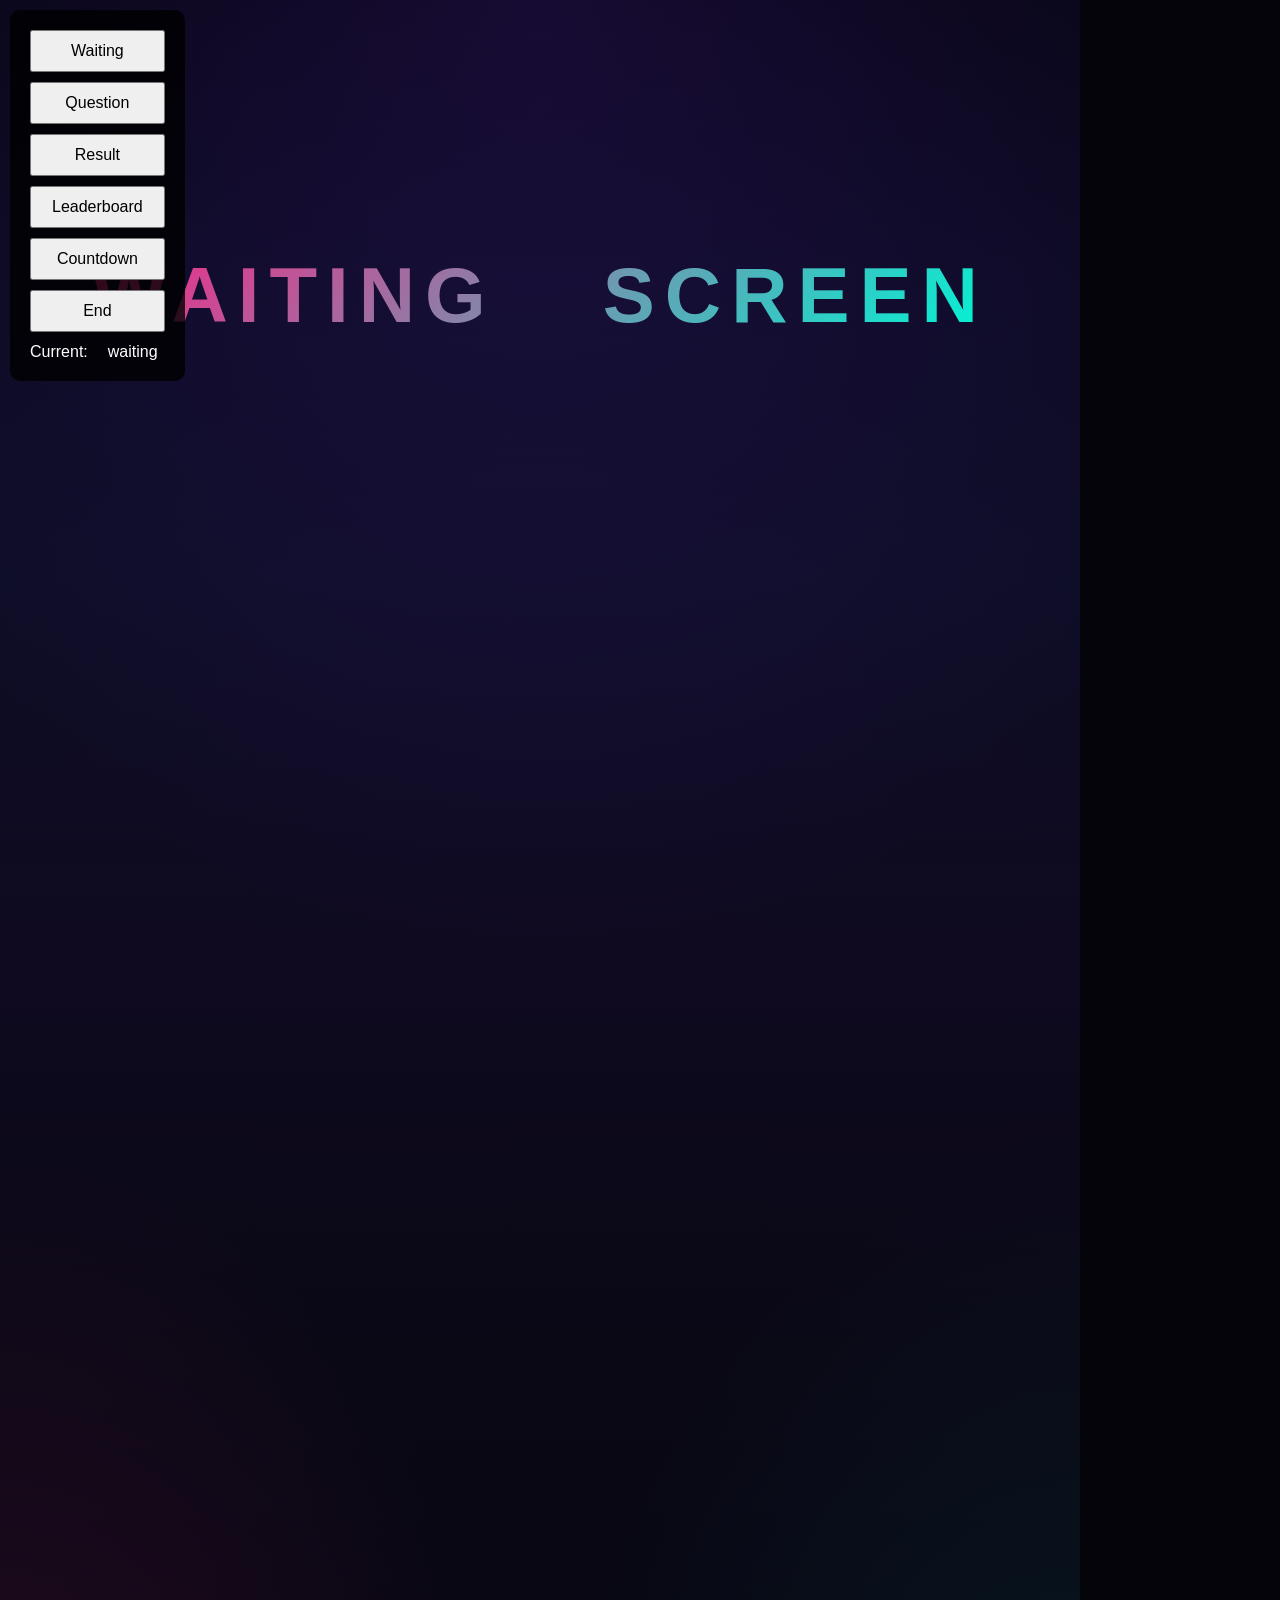
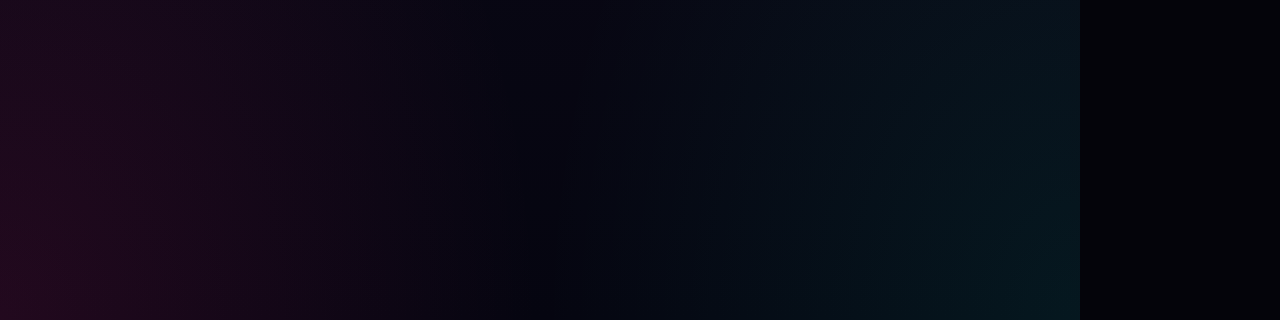
<file: frontend/test-screens.html>
<!DOCTYPE html>
<html>
<head>
    <meta charset="UTF-8">
    <title>Test Screens</title>
    <link rel="stylesheet" href="styles.css">
    <style>
        .test-controls {
            position: fixed;
            top: 10px;
            left: 10px;
            z-index: 1000;
            background: rgba(0,0,0,0.8);
            padding: 20px;
            border-radius: 10px;
            display: flex;
            flex-direction: column;
            gap: 10px;
        }
        .test-controls button {
            padding: 10px 20px;
            font-size: 16px;
            cursor: pointer;
        }
    </style>
</head>
<body>
    <div class="test-controls">
        <button onclick="showScreen('waiting')">Waiting</button>
        <button onclick="showScreen('question')">Question</button>
        <button onclick="showScreen('result')">Result</button>
        <button onclick="showScreen('leaderboard')">Leaderboard</button>
        <button onclick="showScreen('countdown')">Countdown</button>
        <button onclick="showScreen('end')">End</button>
        <div id="current-screen">Current: waiting</div>
    </div>

    <div id="app">
        <div class="scene-layer scene-base">
            <div class="scene-gradient-1"></div>
        </div>

        <div id="screen-waiting" class="screen active">
            <div class="waiting-content">
                <h1 class="waiting-title">WAITING SCREEN</h1>
            </div>
        </div>

        <div id="screen-question" class="screen">
            <div class="quiz-main-container">
                <h1 style="color: white; font-size: 60px;">QUESTION SCREEN</h1>
            </div>
            <div class="mini-leaderboard">
                <div class="mini-lb-header">
                    <span class="mini-lb-icon">&#127942;</span>
                    <span class="mini-lb-title">TOP 5</span>
                </div>
            </div>
        </div>

        <div id="screen-result" class="screen">
            <div class="quiz-main-container">
                <div class="result-header">
                    <div class="result-badge">
                        <span class="result-icon">&#10004;</span>
                        <h2 class="result-title">BONNE REPONSE</h2>
                    </div>
                </div>
                <div class="correct-answer-card">
                    <div class="correct-letter-wrap">
                        <div class="correct-letter">A</div>
                    </div>
                    <div class="correct-text">Test Answer</div>
                </div>
                <div class="result-stats">
                    <div class="stat-item correct-stat" data-choice="A">
                        <div class="stat-letter">A</div>
                        <div class="stat-bar">
                            <div class="stat-bar-fill" style="width: 60%"></div>
                        </div>
                        <div class="stat-percent">60%</div>
                    </div>
                    <div class="stat-item" data-choice="B">
                        <div class="stat-letter">B</div>
                        <div class="stat-bar">
                            <div class="stat-bar-fill" style="width: 20%"></div>
                        </div>
                        <div class="stat-percent">20%</div>
                    </div>
                </div>
                <div class="winners-section">
                    <div class="winners-header">
                        <span class="winners-icon">&#127775;</span>
                        <h3 class="winners-title">LES PLUS RAPIDES</h3>
                    </div>
                    <div class="winners-list">
                        <div class="winner-item">
                            <div class="winner-position">1</div>
                            <div class="winner-name">TestPlayer1</div>
                            <div class="winner-points">+150</div>
                        </div>
                    </div>
                </div>
            </div>
            <div class="mini-leaderboard">
                <div class="mini-lb-header">
                    <span class="mini-lb-icon">&#127942;</span>
                    <span class="mini-lb-title">TOP 5</span>
                </div>
            </div>
        </div>

        <div id="screen-leaderboard" class="screen">
            <h1 style="color: white; font-size: 60px;">LEADERBOARD SCREEN</h1>
        </div>

        <div id="screen-countdown" class="screen">
            <h1 style="color: white; font-size: 60px;">COUNTDOWN SCREEN</h1>
        </div>

        <div id="screen-end" class="screen">
            <h1 style="color: white; font-size: 60px;">END SCREEN</h1>
        </div>
    </div>

    <script>
        const screens = {
            waiting: document.getElementById('screen-waiting'),
            question: document.getElementById('screen-question'),
            result: document.getElementById('screen-result'),
            leaderboard: document.getElementById('screen-leaderboard'),
            countdown: document.getElementById('screen-countdown'),
            end: document.getElementById('screen-end')
        };

        function showScreen(name) {
            console.log('Showing screen:', name);

            Object.entries(screens).forEach(([key, screen]) => {
                if (screen) {
                    screen.classList.remove('active');
                    console.log('Removed active from:', key);
                }
            });

            if (screens[name]) {
                screens[name].classList.add('active');
                console.log('Added active to:', name);
                document.getElementById('current-screen').textContent = 'Current: ' + name;
            }
        }
    </script>
</body>
</html>
</file>
<file: frontend/styles.css>
* {
    margin: 0;
    padding: 0;
    box-sizing: border-box;
}

:root {
    --primary: #f72585;
    --primary-light: #ff4d9d;
    --secondary: #00f5d4;
    --accent: #7b2ff7;
    --accent-light: #9d4edd;
    --dark: #0d0d1a;
    --darker: #04040a;
    --card: rgba(15, 15, 35, 0.9);
    --card-border: rgba(255, 255, 255, 0.08);
    --glass: rgba(255, 255, 255, 0.03);
    --light: #ffffff;
    --light-dim: rgba(255, 255, 255, 0.7);
    --gray: #6b7280;
    --success: #00e676;
    --warning: #ffb703;
    --gold: #ffd700;
    --silver: #b8c5d0;
    --bronze: #cd7f32;
}

@keyframes float {
    0%, 100% { transform: translateY(0) rotate(0deg); }
    50% { transform: translateY(-20px) rotate(2deg); }
}

@keyframes pulse-glow {
    0%, 100% { opacity: 0.4; transform: scale(1); }
    50% { opacity: 0.8; transform: scale(1.05); }
}

@keyframes shine {
    0% { transform: translateX(-100%) rotate(25deg); }
    100% { transform: translateX(200%) rotate(25deg); }
}

@keyframes gradient-shift {
    0% { background-position: 0% 50%; }
    50% { background-position: 100% 50%; }
    100% { background-position: 0% 50%; }
}

@keyframes fade-in-up {
    from { opacity: 0; transform: translateY(20px); }
    to { opacity: 1; transform: translateY(0); }
}

@keyframes scale-in {
    from { opacity: 0; transform: scale(0.9); }
    to { opacity: 1; transform: scale(1); }
}

@keyframes slide-in-right {
    from { opacity: 0; transform: translateX(50px); }
    to { opacity: 1; transform: translateX(0); }
}

@keyframes rotate-slow {
    from { transform: rotate(0deg); }
    to { transform: rotate(360deg); }
}

@keyframes bar-fill {
    from { width: 0; }
}

@keyframes bounce-soft {
    0%, 100% { transform: translateY(0); }
    50% { transform: translateY(-8px); }
}

@keyframes glow-pulse {
    0%, 100% { box-shadow: 0 0 30px rgba(247, 37, 133, 0.3), 0 0 60px rgba(123, 47, 247, 0.2); }
    50% { box-shadow: 0 0 50px rgba(247, 37, 133, 0.5), 0 0 100px rgba(123, 47, 247, 0.4); }
}

@keyframes connecting {
    0% { width: 0%; left: 0; }
    50% { width: 100%; left: 0; }
    100% { width: 0%; left: 100%; }
}

@keyframes ring-rotate {
    from { transform: translate(-50%, -50%) rotate(0deg); }
    to { transform: translate(-50%, -50%) rotate(360deg); }
}

@keyframes orb-drift-1 {
    0%, 100% { transform: translate(0, 0) scale(1); opacity: 0.6; }
    25% { transform: translate(80px, -50px) scale(1.15); opacity: 0.8; }
    50% { transform: translate(30px, 80px) scale(0.9); opacity: 0.5; }
    75% { transform: translate(-60px, 30px) scale(1.1); opacity: 0.7; }
}

@keyframes orb-drift-2 {
    0%, 100% { transform: translate(0, 0) scale(1); opacity: 0.5; }
    25% { transform: translate(-70px, 60px) scale(1.1); opacity: 0.7; }
    50% { transform: translate(50px, -40px) scale(1.2); opacity: 0.6; }
    75% { transform: translate(20px, -80px) scale(0.95); opacity: 0.8; }
}

@keyframes orb-drift-3 {
    0%, 100% { transform: translate(0, 0) scale(1); opacity: 0.4; }
    33% { transform: translate(-40px, -60px) scale(1.15); opacity: 0.6; }
    66% { transform: translate(60px, 40px) scale(0.85); opacity: 0.5; }
}

@keyframes beam-sweep {
    0% { transform: translateX(-100%) skewX(-15deg); opacity: 0; }
    10% { opacity: 0.15; }
    90% { opacity: 0.15; }
    100% { transform: translateX(200%) skewX(-15deg); opacity: 0; }
}

@keyframes beam-vertical {
    0% { transform: translateY(-100%); opacity: 0; }
    10% { opacity: 0.1; }
    90% { opacity: 0.1; }
    100% { transform: translateY(200%); opacity: 0; }
}

@keyframes spotlight-pulse {
    0%, 100% { opacity: 0.15; transform: scale(1); }
    50% { opacity: 0.25; transform: scale(1.1); }
}

@keyframes particle-float {
    0%, 100% {
        transform: translateY(0) translateX(0) scale(1);
        opacity: 0;
    }
    10% { opacity: 1; }
    50% {
        transform: translateY(-400px) translateX(30px) scale(0.8);
        opacity: 0.8;
    }
    90% { opacity: 0.3; }
    100% {
        transform: translateY(-800px) translateX(-20px) scale(0.5);
        opacity: 0;
    }
}

@keyframes ambient-breathe {
    0%, 100% { opacity: 0.3; transform: scale(1); }
    50% { opacity: 0.5; transform: scale(1.05); }
}

@keyframes pulse-ring-expand {
    0% { transform: translate(-50%, -50%) scale(0.8); opacity: 0.3; }
    50% { opacity: 0.1; }
    100% { transform: translate(-50%, -50%) scale(2); opacity: 0; }
}

@keyframes scan-sweep {
    0% { top: -10%; opacity: 0; }
    5% { opacity: 0.5; }
    95% { opacity: 0.5; }
    100% { top: 110%; opacity: 0; }
}

@keyframes frame-glow {
    0%, 100% { opacity: 0.4; }
    50% { opacity: 0.8; }
}

@keyframes live-pulse {
    0%, 100% { transform: scale(1); opacity: 1; }
    50% { transform: scale(1.3); opacity: 0.7; }
}

@keyframes grid-scroll {
    from { background-position: 0 0; }
    to { background-position: 0 60px; }
}

body {
    font-family: Inter, 'Segoe UI', 'Apple Color Emoji', 'Segoe UI Emoji', 'Noto Color Emoji', sans-serif;
    background: var(--darker);
    color: var(--light);
    width: 1080px;
    height: 1920px;
    overflow: hidden;
    position: relative;
}

.mini-name,
.podium-name,
.lb-name,
.winner-pill-name,
.fastest-player-name,
.champion-name,
.ru-name {
    font-family: Inter, 'Segoe UI', 'Apple Color Emoji', 'Segoe UI Emoji', 'Noto Color Emoji', sans-serif;
}

#app {
    width: 100%;
    height: 100%;
    position: relative;
}

.scene-layer {
    position: absolute;
    top: 0;
    left: 0;
    width: 100%;
    height: 100%;
    pointer-events: none;
}

.scene-base {
    z-index: 0;
}

.scene-gradient-1 {
    position: absolute;
    top: 0;
    left: 0;
    width: 100%;
    height: 100%;
    background:
        radial-gradient(ellipse 150% 100% at 50% 0%, rgba(123, 47, 247, 0.15) 0%, transparent 50%),
        radial-gradient(ellipse 100% 80% at 0% 100%, rgba(247, 37, 133, 0.12) 0%, transparent 50%),
        radial-gradient(ellipse 100% 80% at 100% 100%, rgba(0, 245, 212, 0.08) 0%, transparent 50%),
        linear-gradient(180deg,
            #050510 0%,
            #0a0a1f 15%,
            #0d0d25 30%,
            #0f0a20 50%,
            #0a0815 70%,
            #050510 100%
        );
}

.scene-gradient-2 {
    position: absolute;
    top: 0;
    left: 0;
    width: 100%;
    height: 100%;
    background:
        radial-gradient(circle 600px at 20% 30%, rgba(247, 37, 133, 0.08) 0%, transparent 100%),
        radial-gradient(circle 500px at 80% 70%, rgba(123, 47, 247, 0.06) 0%, transparent 100%),
        radial-gradient(circle 400px at 50% 90%, rgba(0, 245, 212, 0.05) 0%, transparent 100%);
}

.scene-gradient-3 {
    position: absolute;
    top: 0;
    left: 0;
    width: 100%;
    height: 100%;
    background:
        conic-gradient(from 180deg at 50% 50%,
            transparent 0deg,
            rgba(247, 37, 133, 0.03) 60deg,
            transparent 120deg,
            rgba(123, 47, 247, 0.03) 180deg,
            transparent 240deg,
            rgba(0, 245, 212, 0.02) 300deg,
            transparent 360deg
        );
    animation: rotate-slow 120s linear infinite;
}

.scene-depth {
    z-index: 1;
}

.depth-orb {
    position: absolute;
    border-radius: 50%;
    filter: blur(80px);
}

.depth-orb-1 {
    width: 600px;
    height: 600px;
    top: -100px;
    left: -150px;
    background: radial-gradient(circle, rgba(247, 37, 133, 0.4) 0%, rgba(247, 37, 133, 0.1) 40%, transparent 70%);
    animation: orb-drift-1 25s ease-in-out infinite;
}

.depth-orb-2 {
    width: 500px;
    height: 500px;
    top: 200px;
    right: -100px;
    background: radial-gradient(circle, rgba(123, 47, 247, 0.35) 0%, rgba(123, 47, 247, 0.1) 40%, transparent 70%);
    animation: orb-drift-2 30s ease-in-out infinite;
}

.depth-orb-3 {
    width: 450px;
    height: 450px;
    top: 700px;
    left: 50%;
    margin-left: -225px;
    background: radial-gradient(circle, rgba(0, 245, 212, 0.25) 0%, rgba(0, 245, 212, 0.08) 40%, transparent 70%);
    animation: orb-drift-3 20s ease-in-out infinite;
}

.depth-orb-4 {
    width: 400px;
    height: 400px;
    bottom: 400px;
    left: -80px;
    background: radial-gradient(circle, rgba(247, 37, 133, 0.25) 0%, rgba(247, 37, 133, 0.08) 40%, transparent 70%);
    animation: orb-drift-2 28s ease-in-out infinite reverse;
}

.depth-orb-5 {
    width: 350px;
    height: 350px;
    bottom: 200px;
    right: 50px;
    background: radial-gradient(circle, rgba(123, 47, 247, 0.3) 0%, rgba(123, 47, 247, 0.1) 40%, transparent 70%);
    animation: orb-drift-1 22s ease-in-out infinite;
}

.depth-orb-6 {
    width: 300px;
    height: 300px;
    bottom: 50px;
    left: 50%;
    margin-left: -150px;
    background: radial-gradient(circle, rgba(0, 245, 212, 0.2) 0%, rgba(0, 245, 212, 0.05) 40%, transparent 70%);
    animation: orb-drift-3 18s ease-in-out infinite reverse;
}

.scene-grid {
    z-index: 2;
}

.perspective-grid {
    position: absolute;
    top: 0;
    left: 0;
    width: 100%;
    height: 100%;
    background-image:
        linear-gradient(rgba(255,255,255,0.015) 1px, transparent 1px),
        linear-gradient(90deg, rgba(255,255,255,0.015) 1px, transparent 1px);
    background-size: 80px 80px;
    mask-image:
        linear-gradient(to bottom, rgba(0,0,0,0.4) 0%, rgba(0,0,0,0.2) 40%, rgba(0,0,0,0.1) 70%, rgba(0,0,0,0.05) 100%);
    animation: grid-scroll 8s linear infinite;
}

.scene-lights {
    z-index: 3;
}

.light-beam {
    position: absolute;
    pointer-events: none;
}

.light-beam-1 {
    top: 0;
    left: 0;
    width: 300px;
    height: 100%;
    background: linear-gradient(90deg,
        transparent 0%,
        rgba(247, 37, 133, 0.06) 30%,
        rgba(247, 37, 133, 0.1) 50%,
        rgba(247, 37, 133, 0.06) 70%,
        transparent 100%
    );
    animation: beam-sweep 15s ease-in-out infinite;
}

.light-beam-2 {
    top: 0;
    left: 0;
    width: 200px;
    height: 100%;
    background: linear-gradient(90deg,
        transparent 0%,
        rgba(0, 245, 212, 0.04) 30%,
        rgba(0, 245, 212, 0.08) 50%,
        rgba(0, 245, 212, 0.04) 70%,
        transparent 100%
    );
    animation: beam-sweep 20s ease-in-out infinite 5s;
}

.light-beam-3 {
    top: 0;
    left: 50%;
    width: 4px;
    height: 100%;
    background: linear-gradient(180deg,
        transparent 0%,
        rgba(123, 47, 247, 0.3) 50%,
        transparent 100%
    );
    animation: beam-vertical 10s ease-in-out infinite;
    filter: blur(2px);
}

.spotlight {
    position: absolute;
    border-radius: 50%;
    filter: blur(100px);
}

.spotlight-top {
    top: -200px;
    left: 50%;
    margin-left: -400px;
    width: 800px;
    height: 500px;
    background: radial-gradient(ellipse, rgba(123, 47, 247, 0.2) 0%, transparent 70%);
    animation: spotlight-pulse 8s ease-in-out infinite;
}

.spotlight-left {
    top: 50%;
    left: -200px;
    width: 500px;
    height: 600px;
    background: radial-gradient(ellipse, rgba(247, 37, 133, 0.15) 0%, transparent 70%);
    animation: spotlight-pulse 10s ease-in-out infinite 2s;
}

.spotlight-right {
    top: 60%;
    right: -200px;
    width: 500px;
    height: 600px;
    background: radial-gradient(ellipse, rgba(0, 245, 212, 0.12) 0%, transparent 70%);
    animation: spotlight-pulse 12s ease-in-out infinite 4s;
}

.scene-particles {
    z-index: 4;
}

.floating-particle {
    position: absolute;
    width: 6px;
    height: 6px;
    background: rgba(0, 245, 212, 0.8);
    border-radius: 50%;
    box-shadow: 0 0 15px rgba(0, 245, 212, 0.6), 0 0 30px rgba(0, 245, 212, 0.3);
}

.fp-1 { left: 5%; bottom: 10%; animation: particle-float 12s ease-in-out infinite; }
.fp-2 { left: 15%; bottom: 5%; animation: particle-float 14s ease-in-out infinite 1s; }
.fp-3 { left: 25%; bottom: 15%; animation: particle-float 11s ease-in-out infinite 2s; }
.fp-4 { left: 35%; bottom: 8%; animation: particle-float 13s ease-in-out infinite 0.5s; }
.fp-5 { left: 50%; bottom: 12%; animation: particle-float 15s ease-in-out infinite 3s; background: rgba(247, 37, 133, 0.8); box-shadow: 0 0 15px rgba(247, 37, 133, 0.6), 0 0 30px rgba(247, 37, 133, 0.3); }
.fp-6 { left: 60%; bottom: 6%; animation: particle-float 10s ease-in-out infinite 1.5s; }
.fp-7 { left: 70%; bottom: 18%; animation: particle-float 16s ease-in-out infinite 2.5s; background: rgba(123, 47, 247, 0.8); box-shadow: 0 0 15px rgba(123, 47, 247, 0.6), 0 0 30px rgba(123, 47, 247, 0.3); }
.fp-8 { left: 80%; bottom: 10%; animation: particle-float 12s ease-in-out infinite 4s; }
.fp-9 { left: 90%; bottom: 14%; animation: particle-float 14s ease-in-out infinite 0.8s; }
.fp-10 { left: 45%; bottom: 3%; animation: particle-float 11s ease-in-out infinite 3.5s; background: rgba(247, 37, 133, 0.8); box-shadow: 0 0 15px rgba(247, 37, 133, 0.6), 0 0 30px rgba(247, 37, 133, 0.3); }
.fp-11 { left: 8%; bottom: 20%; animation: particle-float 13s ease-in-out infinite 1.2s; background: rgba(123, 47, 247, 0.8); box-shadow: 0 0 15px rgba(123, 47, 247, 0.6), 0 0 30px rgba(123, 47, 247, 0.3); }
.fp-12 { left: 92%; bottom: 7%; animation: particle-float 15s ease-in-out infinite 2.8s; }

.scene-ambiance {
    z-index: 5;
}

.ambient-glow {
    position: absolute;
    left: 0;
    width: 100%;
    pointer-events: none;
}

.ambient-glow-top {
    top: 0;
    height: 400px;
    background: linear-gradient(180deg,
        rgba(123, 47, 247, 0.08) 0%,
        rgba(247, 37, 133, 0.04) 30%,
        transparent 100%
    );
    animation: ambient-breathe 6s ease-in-out infinite;
}

.ambient-glow-bottom {
    bottom: 0;
    height: 500px;
    background: linear-gradient(0deg,
        rgba(0, 245, 212, 0.06) 0%,
        rgba(123, 47, 247, 0.03) 40%,
        transparent 100%
    );
    animation: ambient-breathe 8s ease-in-out infinite 2s;
}

.pulse-ring {
    position: absolute;
    top: 50%;
    left: 50%;
    border: 2px solid rgba(0, 245, 212, 0.2);
    border-radius: 50%;
    pointer-events: none;
}

.pulse-ring-1 {
    width: 600px;
    height: 600px;
    animation: pulse-ring-expand 8s ease-out infinite;
}

.pulse-ring-2 {
    width: 400px;
    height: 400px;
    border-color: rgba(247, 37, 133, 0.15);
    animation: pulse-ring-expand 8s ease-out infinite 4s;
}

.scan-line {
    position: absolute;
    left: 0;
    width: 100%;
    height: 3px;
    background: linear-gradient(90deg,
        transparent 0%,
        rgba(0, 245, 212, 0.3) 20%,
        rgba(0, 245, 212, 0.6) 50%,
        rgba(0, 245, 212, 0.3) 80%,
        transparent 100%
    );
    box-shadow: 0 0 20px rgba(0, 245, 212, 0.4), 0 0 40px rgba(0, 245, 212, 0.2);
    animation: scan-sweep 12s linear infinite;
}

.scene-frame {
    z-index: 6;
}

.frame-corner {
    position: absolute;
    width: 80px;
    height: 80px;
    pointer-events: none;
}

.frame-tl {
    top: 30px;
    left: 30px;
    border-top: 3px solid rgba(0, 245, 212, 0.4);
    border-left: 3px solid rgba(0, 245, 212, 0.4);
    animation: frame-glow 4s ease-in-out infinite;
}

.frame-tr {
    top: 30px;
    right: 30px;
    border-top: 3px solid rgba(247, 37, 133, 0.4);
    border-right: 3px solid rgba(247, 37, 133, 0.4);
    animation: frame-glow 4s ease-in-out infinite 1s;
}

.frame-bl {
    bottom: 30px;
    left: 30px;
    border-bottom: 3px solid rgba(123, 47, 247, 0.4);
    border-left: 3px solid rgba(123, 47, 247, 0.4);
    animation: frame-glow 4s ease-in-out infinite 2s;
}

.frame-br {
    bottom: 30px;
    right: 30px;
    border-bottom: 3px solid rgba(0, 245, 212, 0.4);
    border-right: 3px solid rgba(0, 245, 212, 0.4);
    animation: frame-glow 4s ease-in-out infinite 3s;
}

.frame-line {
    position: absolute;
    left: 50%;
    transform: translateX(-50%);
    height: 2px;
    pointer-events: none;
}

.frame-line-top {
    top: 30px;
    width: 200px;
    background: linear-gradient(90deg, transparent, rgba(123, 47, 247, 0.5), transparent);
}

.frame-line-bottom {
    bottom: 30px;
    width: 300px;
    background: linear-gradient(90deg, transparent, rgba(0, 245, 212, 0.4), transparent);
}

.frame-accent {
    position: absolute;
    width: 4px;
    height: 150px;
    pointer-events: none;
}

.frame-accent-left {
    left: 30px;
    top: 50%;
    transform: translateY(-50%);
    background: linear-gradient(180deg, transparent, rgba(247, 37, 133, 0.3), transparent);
}

.frame-accent-right {
    right: 30px;
    top: 50%;
    transform: translateY(-50%);
    background: linear-gradient(180deg, transparent, rgba(0, 245, 212, 0.3), transparent);
}

.live-indicator {
    position: absolute;
    top: 45px;
    right: 50px;
    display: flex;
    align-items: center;
    gap: 10px;
    padding: 10px 20px;
    background: rgba(247, 37, 133, 0.15);
    border: 1px solid rgba(247, 37, 133, 0.4);
    border-radius: 30px;
    pointer-events: auto;
}

.live-dot {
    width: 12px;
    height: 12px;
    background: #f72585;
    border-radius: 50%;
    animation: live-pulse 1.5s ease-in-out infinite;
    box-shadow: 0 0 10px rgba(247, 37, 133, 0.8);
}

.live-text {
    font-size: 16px;
    font-weight: 800;
    color: var(--primary);
    letter-spacing: 3px;
}

.scene-vignette {
    z-index: 7;
    background: radial-gradient(ellipse 80% 70% at 50% 50%, transparent 0%, transparent 50%, rgba(4, 4, 10, 0.7) 100%);
}

.screen {
    position: absolute;
    top: 0;
    left: 0;
    width: 100%;
    height: 100%;
    display: flex;
    flex-direction: column;
    opacity: 0;
    visibility: hidden;
    transition: opacity 0.3s ease, visibility 0.3s ease;
    padding: 100px 55px 0;
    z-index: 10;
}

.screen.active {
    opacity: 1;
    visibility: visible;
}

#screen-waiting {
    justify-content: flex-start;
    align-items: center;
    padding-top: 250px;
}

.waiting-content {
    display: flex;
    flex-direction: column;
    align-items: center;
    gap: 55px;
    animation: fade-in-up 1s ease;
}

.logo-container {
    position: relative;
    width: 240px;
    height: 240px;
}

.logo-ring {
    position: absolute;
    top: 50%;
    left: 50%;
    border-radius: 50%;
    border: 4px solid transparent;
}

.logo-ring-outer {
    width: 240px;
    height: 240px;
    border-color: var(--primary);
    border-top-color: transparent;
    border-right-color: transparent;
    animation: ring-rotate 3s linear infinite;
}

.logo-ring-inner {
    width: 195px;
    height: 195px;
    border-color: var(--secondary);
    border-bottom-color: transparent;
    border-left-color: transparent;
    animation: ring-rotate 2s linear infinite reverse;
}

.logo-pulse {
    position: absolute;
    top: 50%;
    left: 50%;
    transform: translate(-50%, -50%);
    width: 150px;
    height: 150px;
    background: linear-gradient(135deg, var(--primary), var(--accent));
    border-radius: 50%;
    display: flex;
    align-items: center;
    justify-content: center;
    animation: glow-pulse 2s ease-in-out infinite;
}

.logo-icon {
    font-size: 75px;
    font-weight: 900;
    color: var(--light);
}

.waiting-title {
    font-size: 78px;
    font-weight: 900;
    letter-spacing: 10px;
    background: linear-gradient(135deg, var(--primary), var(--secondary), var(--accent));
    background-size: 200% 200%;
    -webkit-background-clip: text;
    -webkit-text-fill-color: transparent;
    background-clip: text;
    animation: gradient-shift 4s ease infinite;
}

.waiting-subtitle {
    font-size: 34px;
    color: var(--light-dim);
    font-weight: 500;
    letter-spacing: 4px;
}

.connecting-indicator {
    width: 280px;
    height: 6px;
    background: rgba(255,255,255,0.1);
    border-radius: 3px;
    overflow: hidden;
    position: relative;
}

.connecting-bar {
    position: absolute;
    height: 100%;
    background: linear-gradient(90deg, var(--primary), var(--secondary));
    border-radius: 3px;
    animation: connecting 2s ease-in-out infinite;
}

#screen-question {
    padding-top: 120px;
    position: relative;
}

.quiz-main-container {
    display: flex;
    flex-direction: column;
    gap: 26px;
    width: 100%;
    position: relative;
    z-index: 2;
}

.quiz-header {
    display: flex;
    justify-content: space-between;
    align-items: center;
    margin-bottom: 18px;
}

.question-badge {
    display: flex;
    align-items: center;
    gap: 15px;
    background: linear-gradient(135deg, var(--card), rgba(247, 37, 133, 0.18));
    padding: 18px 36px;
    border-radius: 50px;
    border: 1px solid rgba(247, 37, 133, 0.35);
    box-shadow: 0 12px 45px rgba(247, 37, 133, 0.28);
}

.badge-label {
    font-size: 22px;
    font-weight: 600;
    color: var(--primary-light);
    letter-spacing: 4px;
}

.question-number {
    font-size: 44px;
    font-weight: 900;
    color: var(--light);
}

.question-separator {
    font-size: 32px;
    color: rgba(255,255,255,0.3);
}

.question-total {
    font-size: 32px;
    font-weight: 600;
    color: var(--light-dim);
}

.timer-wrapper {
    position: relative;
}

.timer-glow {
    position: absolute;
    top: 50%;
    left: 50%;
    transform: translate(-50%, -50%);
    width: 180px;
    height: 180px;
    background: radial-gradient(circle, rgba(0, 245, 212, 0.4) 0%, transparent 70%);
    border-radius: 50%;
    filter: blur(30px);
    animation: pulse-glow 2s ease-in-out infinite;
}

.timer-ring {
    width: 130px;
    height: 130px;
    position: relative;
}

.timer-ring svg {
    width: 100%;
    height: 100%;
    transform: rotate(-90deg);
}

.timer-bg {
    fill: none;
    stroke: rgba(255,255,255,0.08);
    stroke-width: 8;
}

.timer-progress {
    fill: none;
    stroke: url(#timerGradient);
    stroke-width: 8;
    stroke-linecap: round;
    stroke-dasharray: 534.07;
    stroke-dashoffset: 0;
    transition: stroke-dashoffset 1s linear;
    filter: drop-shadow(0 0 12px rgba(0, 245, 212, 0.7));
}

.timer-progress.warning {
    stroke: var(--warning);
    filter: drop-shadow(0 0 18px rgba(255, 183, 3, 0.8));
}

.timer-progress.danger {
    stroke: var(--primary);
    filter: drop-shadow(0 0 22px rgba(247, 37, 133, 0.9));
    animation: pulse-glow 0.5s ease-in-out infinite;
}

.timer-inner {
    position: absolute;
    top: 50%;
    left: 50%;
    transform: translate(-50%, -50%);
    display: flex;
    flex-direction: column;
    align-items: center;
}

.timer-value {
    font-size: 52px;
    font-weight: 900;
    color: var(--light);
    line-height: 1;
}

.timer-label {
    font-size: 14px;
    font-weight: 600;
    color: var(--secondary);
    letter-spacing: 3px;
}

.question-card {
    position: relative;
    background: var(--card);
    border-radius: 35px;
    padding: 45px 50px;
    min-height: 175px;
    display: flex;
    align-items: center;
    justify-content: center;
    border: 1px solid var(--card-border);
    overflow: hidden;
    box-shadow:
        0 30px 90px rgba(0, 0, 0, 0.55),
        0 0 0 1px rgba(255, 255, 255, 0.05) inset,
        0 0 120px rgba(123, 47, 247, 0.08);
    animation: fade-in-up 0.3s ease;
}

.card-shine {
    position: absolute;
    top: 0;
    left: -100%;
    width: 60%;
    height: 100%;
    background: linear-gradient(
        90deg,
        transparent,
        rgba(255, 255, 255, 0.12),
        transparent
    );
    animation: shine 4s ease-in-out infinite;
}

.card-border {
    position: absolute;
    top: 0;
    left: 0;
    right: 0;
    height: 4px;
    background: linear-gradient(90deg, var(--primary), var(--secondary), var(--accent));
    opacity: 0.75;
}

.question-text {
    font-size: 42px;
    font-weight: 700;
    line-height: 1.4;
    color: var(--light);
    text-align: center;
    position: relative;
    z-index: 1;
}

.choices-container {
    display: flex;
    flex-direction: column;
    gap: 18px;
}

.choice {
    position: relative;
    border-radius: 24px;
    overflow: hidden;
    animation: fade-in-up 0.3s ease backwards;
    cursor: default;
}

.choice:nth-child(1) { animation-delay: 0.05s; }
.choice:nth-child(2) { animation-delay: 0.1s; }
.choice:nth-child(3) { animation-delay: 0.15s; }
.choice:nth-child(4) { animation-delay: 0.2s; }

.choice-glow {
    position: absolute;
    top: 0;
    left: 0;
    width: 100%;
    height: 100%;
    opacity: 0;
    transition: opacity 0.3s ease;
}

.choice.correct .choice-glow {
    opacity: 1;
    background: linear-gradient(135deg, rgba(0, 230, 118, 0.18), transparent);
    box-shadow: inset 0 0 45px rgba(0, 230, 118, 0.28);
}

.choice-content {
    position: relative;
    display: grid;
    grid-template-columns: 70px 1fr 220px;
    align-items: center;
    gap: 24px;
    padding: 26px 32px;
    background: var(--card);
    border: 1px solid var(--card-border);
    border-radius: 24px;
    transition: all 0.3s ease;
    box-shadow: 0 12px 45px rgba(0, 0, 0, 0.28);
}

.choice.correct .choice-content {
    border-color: var(--success);
    box-shadow: 0 0 55px rgba(0, 230, 118, 0.35);
}

.choice.incorrect .choice-content {
    opacity: 0.5;
    border-color: rgba(247, 37, 133, 0.3);
}

.choice-letter {
    width: 65px;
    height: 65px;
    background: linear-gradient(135deg, var(--primary), var(--accent));
    border-radius: 20px;
    display: flex;
    align-items: center;
    justify-content: center;
    font-size: 30px;
    font-weight: 800;
    color: var(--light);
    box-shadow: 0 8px 25px rgba(247, 37, 133, 0.4);
}

.choice.correct .choice-letter {
    background: linear-gradient(135deg, var(--success), #00c853);
}

.choice-text {
    font-size: 30px;
    font-weight: 600;
    color: var(--light);
    overflow: hidden;
    text-overflow: ellipsis;
    white-space: nowrap;
}

.choice-stats {
    display: flex;
    align-items: center;
    gap: 18px;
}

.choice-bar {
    flex: 1;
    height: 14px;
    background: rgba(255,255,255,0.08);
    border-radius: 7px;
    overflow: hidden;
}

.choice-bar-fill {
    height: 100%;
    width: 0%;
    background: linear-gradient(90deg, var(--secondary), var(--primary));
    border-radius: 7px;
    transition: width 0.6s ease;
    animation: bar-fill 0.6s ease;
}

.choice-percent {
    font-size: 26px;
    font-weight: 800;
    color: var(--secondary);
    min-width: 65px;
    text-align: right;
}

.answer-counter {
    display: flex;
    justify-content: center;
    align-items: center;
    gap: 16px;
    padding: 20px 40px;
    background: var(--card);
    border-radius: 50px;
    border: 1px solid var(--card-border);
    width: fit-content;
    margin: 22px auto 0;
    box-shadow: 0 12px 45px rgba(0, 0, 0, 0.28);
}

.counter-icon {
    width: 28px;
    height: 28px;
    color: var(--secondary);
}

.count-value {
    font-size: 40px;
    font-weight: 900;
    color: var(--secondary);
}

.count-label {
    font-size: 24px;
    color: var(--light-dim);
    font-weight: 500;
}

.mini-leaderboard {
    position: fixed;
    bottom: 680px;
    right: 55px;
    width: 320px;
    background: var(--card);
    border-radius: 26px;
    border: 1px solid var(--card-border);
    overflow: hidden;
    box-shadow: 0 25px 70px rgba(0, 0, 0, 0.45);
    animation: slide-in-right 0.4s ease 0.15s backwards;
    z-index: 15;
    opacity: 0;
    visibility: hidden;
    transition: opacity 0.3s ease, visibility 0.3s ease;
}

.screen.active .mini-leaderboard {
    opacity: 1;
    visibility: visible;
}

.mini-lb-header {
    display: flex;
    align-items: center;
    gap: 14px;
    padding: 18px 24px;
    background: linear-gradient(135deg, rgba(255, 215, 0, 0.2), rgba(247, 37, 133, 0.14));
    border-bottom: 1px solid var(--card-border);
}

.mini-lb-icon {
    font-size: 24px;
}

.mini-lb-title {
    font-size: 20px;
    font-weight: 800;
    color: var(--gold);
    letter-spacing: 4px;
}

.mini-lb-list {
    padding: 14px 0;
}

.mini-lb-item {
    display: grid;
    grid-template-columns: 38px 1fr 60px;
    align-items: center;
    gap: 14px;
    padding: 14px 24px;
    transition: background 0.2s ease;
}

.mini-lb-item[data-rank="1"] { background: rgba(255, 215, 0, 0.12); }
.mini-lb-item[data-rank="2"] { background: rgba(184, 197, 208, 0.07); }
.mini-lb-item[data-rank="3"] { background: rgba(205, 127, 50, 0.07); }

.mini-rank {
    font-size: 18px;
    font-weight: 800;
    width: 34px;
    height: 34px;
    display: flex;
    align-items: center;
    justify-content: center;
    border-radius: 12px;
}

.mini-lb-item[data-rank="1"] .mini-rank {
    background: var(--gold);
    color: var(--dark);
}

.mini-lb-item[data-rank="2"] .mini-rank {
    background: var(--silver);
    color: var(--dark);
}

.mini-lb-item[data-rank="3"] .mini-rank {
    background: var(--bronze);
    color: var(--dark);
}

.mini-lb-item:not([data-rank="1"]):not([data-rank="2"]):not([data-rank="3"]) .mini-rank {
    background: rgba(255,255,255,0.1);
    color: var(--light-dim);
}

.mini-name {
    font-size: 20px;
    font-weight: 600;
    color: var(--light);
    overflow: hidden;
    text-overflow: ellipsis;
    white-space: nowrap;
}

.mini-score {
    font-size: 20px;
    font-weight: 800;
    color: var(--secondary);
    text-align: right;
}

@keyframes result-slide-in {
    0% { opacity: 0; transform: translateY(-60px) scale(0.9); }
    100% { opacity: 1; transform: translateY(0) scale(1); }
}

@keyframes result-glow-pulse {
    0%, 100% { opacity: 0.6; transform: scale(1); }
    50% { opacity: 1; transform: scale(1.1); }
}

@keyframes celebration-burst {
    0% { transform: scale(0); opacity: 1; }
    100% { transform: scale(3); opacity: 0; }
}

@keyframes celebration-rays {
    0% { transform: rotate(0deg); }
    100% { transform: rotate(360deg); }
}

@keyframes showcase-reveal {
    0% { opacity: 0; transform: scale(0.8) translateY(30px); }
    50% { transform: scale(1.05) translateY(-10px); }
    100% { opacity: 1; transform: scale(1) translateY(0); }
}

@keyframes fastest-card-enter {
    0% { opacity: 0; transform: translateX(-100px) scale(0.9); }
    100% { opacity: 1; transform: translateX(0) scale(1); }
}

@keyframes winner-pill-pop {
    0% { opacity: 0; transform: scale(0); }
    70% { transform: scale(1.15); }
    100% { opacity: 1; transform: scale(1); }
}

@keyframes shimmer {
    0% { background-position: -200% 0; }
    100% { background-position: 200% 0; }
}

#screen-result {
    padding: 0 !important;
}

#screen-result.active {
    display: flex;
    align-items: stretch;
    justify-content: stretch;
}

.result-fullscreen {
    width: 100%;
    height: 100%;
    display: flex;
    flex-direction: column;
    align-items: center;
    padding: 100px 60px 60px;
    overflow: hidden;
    position: relative;
}

.result-celebration-bg {
    position: absolute;
    top: 50%;
    left: 50%;
    transform: translate(-50%, -50%);
    width: 100%;
    height: 100%;
    pointer-events: none;
    z-index: 0;
}

.celebration-burst {
    position: absolute;
    top: 20%;
    left: 50%;
    transform: translate(-50%, -50%);
    width: 300px;
    height: 300px;
    background: radial-gradient(circle, rgba(0, 230, 118, 0.4) 0%, transparent 70%);
    border-radius: 50%;
    animation: celebration-burst 2s ease-out infinite;
}

.celebration-rays {
    position: absolute;
    top: 20%;
    left: 50%;
    transform: translate(-50%, -50%);
    width: 600px;
    height: 600px;
    background: conic-gradient(
        from 0deg,
        transparent 0deg,
        rgba(0, 230, 118, 0.1) 10deg,
        transparent 20deg,
        rgba(0, 245, 212, 0.08) 30deg,
        transparent 40deg
    );
    animation: celebration-rays 20s linear infinite;
}

.result-main-banner {
    position: relative;
    width: 100%;
    text-align: center;
    padding: 40px 30px;
    margin-bottom: 40px;
    animation: result-slide-in 0.6s ease-out;
    z-index: 1;
}

.banner-glow {
    position: absolute;
    top: 50%;
    left: 50%;
    transform: translate(-50%, -50%);
    width: 80%;
    height: 200%;
    background: radial-gradient(ellipse, rgba(0, 230, 118, 0.25) 0%, transparent 60%);
    filter: blur(40px);
    animation: result-glow-pulse 3s ease-in-out infinite;
    pointer-events: none;
}

.banner-content {
    position: relative;
    z-index: 1;
}

.banner-icon {
    font-size: 60px;
    display: block;
    margin-bottom: 16px;
    animation: bounce-soft 2s ease-in-out infinite;
}

.banner-title {
    font-size: 64px;
    font-weight: 900;
    color: var(--light);
    letter-spacing: 8px;
    text-shadow: 0 0 40px rgba(0, 230, 118, 0.5);
    margin-bottom: 12px;
}

.banner-subtitle {
    font-size: 32px;
    font-weight: 500;
    color: var(--light-dim);
    letter-spacing: 3px;
}

.result-answer-showcase {
    position: relative;
    width: 100%;
    margin-bottom: 50px;
    animation: showcase-reveal 0.8s ease-out 0.2s backwards;
    z-index: 1;
}

.showcase-label {
    text-align: center;
    font-size: 28px;
    font-weight: 600;
    color: var(--light-dim);
    letter-spacing: 2px;
    margin-bottom: 24px;
}

.showcase-answer {
    position: relative;
    display: flex;
    align-items: center;
    gap: 36px;
    padding: 45px 55px;
    background: linear-gradient(135deg, rgba(0, 230, 118, 0.15), rgba(0, 230, 118, 0.05));
    border-radius: 36px;
    border: 3px solid var(--success);
    overflow: hidden;
    box-shadow:
        0 30px 100px rgba(0, 0, 0, 0.5),
        0 0 80px rgba(0, 230, 118, 0.3),
        inset 0 0 60px rgba(0, 230, 118, 0.05);
}

.showcase-glow {
    position: absolute;
    top: 0;
    left: 0;
    width: 100%;
    height: 100%;
    background: linear-gradient(
        90deg,
        transparent 0%,
        rgba(0, 230, 118, 0.15) 50%,
        transparent 100%
    );
    background-size: 200% 100%;
    animation: shimmer 3s ease-in-out infinite;
    pointer-events: none;
}

.showcase-letter-container {
    flex-shrink: 0;
}

.showcase-letter {
    width: 110px;
    height: 110px;
    background: linear-gradient(135deg, var(--success), #00c853);
    border-radius: 28px;
    display: flex;
    align-items: center;
    justify-content: center;
    font-size: 55px;
    font-weight: 900;
    color: var(--light);
    box-shadow:
        0 15px 50px rgba(0, 230, 118, 0.5),
        inset 0 2px 10px rgba(255, 255, 255, 0.2);
    text-shadow: 0 2px 10px rgba(0, 0, 0, 0.3);
}

.showcase-text {
    font-size: 44px;
    font-weight: 700;
    color: var(--light);
    flex: 1;
    line-height: 1.3;
}

.result-fastest-section {
    width: 100%;
    margin-bottom: 45px;
    animation: fastest-card-enter 0.6s ease-out 0.4s backwards;
    z-index: 1;
}

.fastest-card {
    position: relative;
    display: flex;
    align-items: center;
    gap: 28px;
    padding: 32px 45px;
    background: linear-gradient(135deg, rgba(255, 215, 0, 0.2), rgba(247, 37, 133, 0.1));
    border-radius: 28px;
    border: 2px solid var(--gold);
    overflow: hidden;
    box-shadow:
        0 20px 60px rgba(255, 215, 0, 0.2),
        0 0 50px rgba(255, 215, 0, 0.1);
}

.fastest-card-glow {
    position: absolute;
    top: 0;
    left: 0;
    width: 100%;
    height: 100%;
    background: linear-gradient(
        90deg,
        transparent 0%,
        rgba(255, 215, 0, 0.1) 50%,
        transparent 100%
    );
    background-size: 200% 100%;
    animation: shimmer 2.5s ease-in-out infinite;
    pointer-events: none;
}

.fastest-icon {
    font-size: 55px;
    flex-shrink: 0;
    animation: bounce-soft 1.5s ease-in-out infinite;
}

.fastest-info {
    display: flex;
    flex-direction: column;
    gap: 6px;
    flex: 1;
}

.fastest-label {
    font-size: 20px;
    font-weight: 700;
    color: var(--gold);
    letter-spacing: 4px;
}

.fastest-player-name {
    font-size: 38px;
    font-weight: 800;
    color: var(--light);
}

.fastest-time {
    font-size: 24px;
    font-weight: 600;
    color: var(--secondary);
}

.result-winners-section {
    width: 100%;
    flex: 1;
    display: flex;
    flex-direction: column;
    animation: fade-in-up 0.6s ease-out 0.6s backwards;
    z-index: 1;
}

.winners-banner {
    display: flex;
    align-items: center;
    justify-content: center;
    gap: 20px;
    margin-bottom: 28px;
}

.winners-banner-icon {
    font-size: 40px;
}

.winners-banner-title {
    font-size: 32px;
    font-weight: 800;
    color: var(--light);
    letter-spacing: 3px;
}

.winners-count-badge {
    background: linear-gradient(135deg, var(--success), #00c853);
    padding: 8px 20px;
    border-radius: 30px;
    font-size: 24px;
    font-weight: 800;
    color: var(--light);
    box-shadow: 0 8px 25px rgba(0, 230, 118, 0.4);
}

.winners-grid {
    display: flex;
    flex-wrap: wrap;
    gap: 14px;
    justify-content: center;
    max-height: 400px;
    overflow-y: auto;
    padding: 10px;
}

.winners-grid::-webkit-scrollbar {
    width: 6px;
}

.winners-grid::-webkit-scrollbar-track {
    background: rgba(255, 255, 255, 0.05);
    border-radius: 3px;
}

.winners-grid::-webkit-scrollbar-thumb {
    background: rgba(0, 230, 118, 0.4);
    border-radius: 3px;
}

.winner-pill {
    display: flex;
    align-items: center;
    gap: 12px;
    padding: 14px 24px;
    background: var(--card);
    border-radius: 50px;
    border: 1px solid var(--card-border);
    animation: winner-pill-pop 0.4s ease backwards;
    transition: transform 0.2s ease, border-color 0.2s ease;
}

.winner-pill:hover {
    transform: scale(1.05);
    border-color: var(--success);
}

.winner-pill.fastest-pill {
    background: linear-gradient(135deg, rgba(255, 215, 0, 0.2), rgba(255, 215, 0, 0.08));
    border-color: var(--gold);
}

.winner-pill-rank {
    width: 32px;
    height: 32px;
    background: linear-gradient(135deg, var(--success), #00c853);
    border-radius: 50%;
    display: flex;
    align-items: center;
    justify-content: center;
    font-size: 16px;
    font-weight: 800;
    color: var(--light);
}

.winner-pill.fastest-pill .winner-pill-rank {
    background: linear-gradient(135deg, var(--gold), #ffc107);
    color: var(--dark);
}

.winner-pill-name {
    font-size: 22px;
    font-weight: 600;
    color: var(--light);
    max-width: 200px;
    overflow: hidden;
    text-overflow: ellipsis;
    white-space: nowrap;
}

.winner-pill-points {
    font-size: 18px;
    font-weight: 700;
    color: var(--secondary);
}

.no-winners-result {
    display: flex;
    flex-direction: column;
    align-items: center;
    justify-content: center;
    padding: 50px;
    text-align: center;
}

.no-winners-icon {
    font-size: 70px;
    margin-bottom: 20px;
    opacity: 0.6;
}

.no-winners-text {
    font-size: 32px;
    font-weight: 600;
    color: var(--light-dim);
    margin-bottom: 10px;
}

.no-winners-subtext {
    font-size: 22px;
    color: var(--gray);
}

#screen-leaderboard {
    padding-top: 140px;
}

.leaderboard-full {
    display: flex;
    flex-direction: column;
    gap: 40px;
    animation: fade-in-up 0.6s ease;
}

.leaderboard-header {
    display: flex;
    flex-direction: column;
    align-items: center;
    gap: 20px;
}

.lb-trophy {
    font-size: 90px;
    animation: bounce-soft 2s ease-in-out infinite;
}

.leaderboard-title {
    font-size: 60px;
    font-weight: 900;
    color: var(--light);
    letter-spacing: 6px;
}

.leaderboard-podium {
    display: flex;
    justify-content: center;
    align-items: flex-end;
    gap: 28px;
    padding: 30px;
}

.podium-item {
    display: flex;
    flex-direction: column;
    align-items: center;
    gap: 16px;
    animation: scale-in 0.6s ease backwards;
}

.podium-1 { animation-delay: 0.2s; }
.podium-2 { animation-delay: 0.3s; }
.podium-3 { animation-delay: 0.4s; }

.podium-crown {
    font-size: 50px;
    animation: bounce-soft 1.5s ease-in-out infinite;
}

.podium-avatar {
    width: 90px;
    height: 90px;
    border-radius: 50%;
    display: flex;
    align-items: center;
    justify-content: center;
    font-size: 36px;
    font-weight: 900;
}

.podium-1 .podium-avatar {
    width: 110px;
    height: 110px;
    font-size: 44px;
    background: linear-gradient(135deg, var(--gold), #ffc107);
    color: var(--dark);
    box-shadow: 0 14px 55px rgba(255, 215, 0, 0.5);
}

.podium-2 .podium-avatar {
    background: linear-gradient(135deg, var(--silver), #e0e5ea);
    color: var(--dark);
    box-shadow: 0 12px 45px rgba(184, 197, 208, 0.4);
}

.podium-3 .podium-avatar {
    background: linear-gradient(135deg, var(--bronze), #d4944a);
    color: var(--dark);
    box-shadow: 0 12px 45px rgba(205, 127, 50, 0.4);
}

.podium-name {
    font-size: 28px;
    font-weight: 700;
    color: var(--light);
    max-width: 180px;
    overflow: hidden;
    text-overflow: ellipsis;
    white-space: nowrap;
}

.podium-score {
    font-size: 36px;
    font-weight: 900;
    color: var(--secondary);
}

.podium-bar {
    width: 100%;
    border-radius: 14px 14px 0 0;
}

.podium-1 .podium-bar {
    height: 160px;
    background: linear-gradient(180deg, var(--gold), rgba(255, 215, 0, 0.4));
}

.podium-2 .podium-bar {
    height: 110px;
    background: linear-gradient(180deg, var(--silver), rgba(184, 197, 208, 0.4));
}

.podium-3 .podium-bar {
    height: 70px;
    background: linear-gradient(180deg, var(--bronze), rgba(205, 127, 50, 0.4));
}

.leaderboard-list {
    display: flex;
    flex-direction: column;
    gap: 16px;
}

.leaderboard-item {
    display: grid;
    grid-template-columns: 70px 1fr 120px;
    align-items: center;
    gap: 24px;
    padding: 24px 40px;
    background: var(--card);
    border-radius: 22px;
    border: 1px solid var(--card-border);
    animation: fade-in-up 0.5s ease backwards;
}

.leaderboard-item[data-rank="4"] { animation-delay: 0.5s; }
.leaderboard-item[data-rank="5"] { animation-delay: 0.6s; }

.lb-rank {
    width: 55px;
    height: 55px;
    background: rgba(255,255,255,0.08);
    border-radius: 16px;
    display: flex;
    align-items: center;
    justify-content: center;
    font-size: 26px;
    font-weight: 800;
    color: var(--light-dim);
}

.lb-name {
    font-size: 30px;
    font-weight: 700;
    color: var(--light);
    overflow: hidden;
    text-overflow: ellipsis;
    white-space: nowrap;
}

.lb-score {
    font-size: 36px;
    font-weight: 900;
    color: var(--secondary);
    text-align: right;
}

#screen-countdown {
    justify-content: flex-start;
    align-items: center;
    padding-top: 300px;
}

.countdown-container {
    display: flex;
    flex-direction: column;
    align-items: center;
    gap: 55px;
    animation: scale-in 0.3s ease;
}

.countdown-label {
    font-size: 40px;
    font-weight: 700;
    color: var(--light-dim);
    letter-spacing: 5px;
}

.countdown-circle {
    position: relative;
    width: 290px;
    height: 290px;
    display: flex;
    align-items: center;
    justify-content: center;
}

.countdown-ring {
    position: absolute;
    width: 100%;
    height: 100%;
    border: 6px solid transparent;
    border-top-color: var(--primary);
    border-right-color: var(--secondary);
    border-radius: 50%;
    animation: rotate-slow 2s linear infinite;
}

.countdown-pulse {
    position: absolute;
    width: 240px;
    height: 240px;
    background: linear-gradient(135deg, var(--primary), var(--accent));
    border-radius: 50%;
    animation: glow-pulse 1s ease-in-out infinite;
}

.countdown-value {
    position: relative;
    font-size: 140px;
    font-weight: 900;
    color: var(--light);
    text-shadow: 0 0 60px rgba(255,255,255,0.5);
    z-index: 1;
}

.countdown-hint {
    font-size: 38px;
    font-weight: 600;
    color: var(--secondary);
}

#screen-end {
    justify-content: flex-start;
    align-items: center;
    padding-top: 180px;
}

.end-container {
    display: flex;
    flex-direction: column;
    align-items: center;
    gap: 45px;
    animation: fade-in-up 0.8s ease;
}

.trophy-container {
    position: relative;
}

.trophy-glow {
    position: absolute;
    top: 50%;
    left: 50%;
    transform: translate(-50%, -50%);
    width: 280px;
    height: 280px;
    background: radial-gradient(circle, rgba(255, 215, 0, 0.5) 0%, transparent 70%);
    filter: blur(45px);
    animation: pulse-glow 2s ease-in-out infinite;
}

.trophy-icon {
    position: relative;
    font-size: 160px;
    animation: bounce-soft 2s ease-in-out infinite;
    filter: drop-shadow(0 15px 45px rgba(255, 215, 0, 0.6));
}

.end-title {
    font-size: 72px;
    font-weight: 900;
    background: linear-gradient(135deg, var(--gold), var(--secondary), var(--primary));
    background-size: 200% 200%;
    -webkit-background-clip: text;
    -webkit-text-fill-color: transparent;
    background-clip: text;
    animation: gradient-shift 3s ease infinite;
    letter-spacing: 6px;
}

.champion-card {
    position: relative;
    padding: 50px 90px;
    background: linear-gradient(135deg, rgba(255, 215, 0, 0.2), rgba(255, 215, 0, 0.08));
    border-radius: 40px;
    border: 3px solid var(--gold);
    text-align: center;
    box-shadow: 0 30px 80px rgba(255, 215, 0, 0.3);
    animation: scale-in 0.6s ease 0.3s backwards;
}

.champion-crown {
    font-size: 60px;
    margin-bottom: 14px;
    animation: bounce-soft 1.5s ease-in-out infinite;
}

.champion-label {
    font-size: 26px;
    font-weight: 700;
    color: var(--gold);
    letter-spacing: 6px;
    margin-bottom: 14px;
}

.champion-name {
    font-size: 56px;
    font-weight: 900;
    color: var(--light);
    margin-bottom: 12px;
}

.champion-score {
    font-size: 38px;
    font-weight: 700;
    color: var(--secondary);
}

.runner-ups {
    display: flex;
    gap: 40px;
    animation: fade-in-up 0.6s ease 0.5s backwards;
}

.runner-up {
    display: flex;
    flex-direction: column;
    align-items: center;
    gap: 14px;
    padding: 32px 50px;
    background: var(--card);
    border-radius: 26px;
    border: 2px solid var(--card-border);
}

.runner-up[data-rank="2"] {
    border-color: var(--silver);
}

.runner-up[data-rank="3"] {
    border-color: var(--bronze);
}

.ru-medal {
    font-size: 50px;
}

.ru-name {
    font-size: 28px;
    font-weight: 700;
    color: var(--light);
}

.end-thanks {
    font-size: 30px;
    color: var(--light-dim);
    font-weight: 500;
    animation: fade-in-up 0.6s ease 0.7s backwards;
}

@keyframes cta-fade-in {
    0% { opacity: 0; transform: translateY(20px); }
    100% { opacity: 1; transform: translateY(0); }
}

@keyframes cta-glow-breathe {
    0%, 100% { opacity: 0.4; }
    50% { opacity: 0.7; }
}

@keyframes cta-letter-pop {
    0% { opacity: 0; transform: scale(0.6); }
    70% { transform: scale(1.1); }
    100% { opacity: 1; transform: scale(1); }
}

@keyframes engagement-fade-in {
    0% { opacity: 0; transform: translateY(30px) scale(0.95); }
    100% { opacity: 1; transform: translateY(0) scale(1); }
}

@keyframes engagement-bolt-pulse {
    0%, 100% { transform: scale(1); filter: drop-shadow(0 0 8px rgba(255, 183, 3, 0.6)); }
    50% { transform: scale(1.15); filter: drop-shadow(0 0 16px rgba(255, 183, 3, 0.9)); }
}

@keyframes engagement-divider-glow {
    0%, 100% { opacity: 0.3; width: 60px; }
    50% { opacity: 0.7; width: 100px; }
}

.cta-comment-block {
    position: fixed;
    bottom: 120px;
    right: 55px;
    width: 320px;
    border-radius: 26px;
    overflow: hidden;
    z-index: 15;
    opacity: 0;
    visibility: hidden;
    transition: opacity 0.3s ease, visibility 0.3s ease;
}

.screen.active .cta-comment-block {
    opacity: 1;
    visibility: visible;
    animation: cta-fade-in 0.8s ease 0.5s backwards;
}

.cta-glow {
    position: absolute;
    top: 50%;
    left: 50%;
    transform: translate(-50%, -50%);
    width: 200%;
    height: 200%;
    background: radial-gradient(circle, rgba(0, 245, 212, 0.08) 0%, transparent 60%);
    animation: cta-glow-breathe 4s ease-in-out infinite;
    pointer-events: none;
}

.cta-content {
    position: relative;
    padding: 28px 26px;
    background: linear-gradient(145deg, rgba(15, 15, 35, 0.92), rgba(15, 15, 35, 0.85));
    border: 1px solid rgba(0, 245, 212, 0.2);
    border-radius: 26px;
    text-align: center;
    backdrop-filter: blur(10px);
    box-shadow:
        0 20px 60px rgba(0, 0, 0, 0.4),
        0 0 40px rgba(0, 245, 212, 0.06),
        inset 0 1px 0 rgba(255, 255, 255, 0.05);
}

.cta-icon-row {
    display: flex;
    align-items: center;
    justify-content: center;
    gap: 14px;
    margin-bottom: 16px;
}

.cta-chat-icon {
    width: 36px;
    height: 36px;
    color: var(--secondary);
    display: flex;
    align-items: center;
    filter: drop-shadow(0 0 8px rgba(0, 245, 212, 0.5));
}

.cta-chat-icon svg {
    width: 100%;
    height: 100%;
}

.cta-bolt-icon {
    font-size: 30px;
    animation: engagement-bolt-pulse 2s ease-in-out infinite;
}

.cta-main-text {
    font-size: 26px;
    font-weight: 800;
    color: var(--light);
    letter-spacing: 1px;
    margin-bottom: 8px;
    line-height: 1.2;
}

.cta-sub-text {
    font-size: 18px;
    font-weight: 500;
    color: var(--light-dim);
    margin-bottom: 18px;
    line-height: 1.3;
}

.cta-letters-row {
    display: flex;
    justify-content: center;
    gap: 12px;
}

.cta-letter-chip {
    width: 48px;
    height: 48px;
    display: flex;
    align-items: center;
    justify-content: center;
    font-size: 22px;
    font-weight: 800;
    color: var(--light);
    background: linear-gradient(135deg, var(--primary), var(--accent));
    border-radius: 14px;
    box-shadow: 0 6px 20px rgba(247, 37, 133, 0.35);
    animation: cta-letter-pop 0.5s ease backwards;
}

.cta-letter-chip:nth-child(1) { animation-delay: 0.7s; }
.cta-letter-chip:nth-child(2) { animation-delay: 0.85s; }
.cta-letter-chip:nth-child(3) { animation-delay: 1.0s; }
.cta-letter-chip:nth-child(4) { animation-delay: 1.15s; }

.countdown-engagement {
    position: relative;
    width: 85%;
    max-width: 700px;
    margin: 80px auto 0;
    border-radius: 32px;
    overflow: hidden;
    animation: engagement-fade-in 0.8s ease 0.3s backwards;
}

.engagement-glow {
    position: absolute;
    top: 50%;
    left: 50%;
    transform: translate(-50%, -50%);
    width: 150%;
    height: 150%;
    background: radial-gradient(circle, rgba(247, 37, 133, 0.1) 0%, transparent 60%);
    animation: cta-glow-breathe 5s ease-in-out infinite;
    pointer-events: none;
}

.engagement-content {
    position: relative;
    padding: 50px 45px;
    background: linear-gradient(145deg, rgba(15, 15, 35, 0.92), rgba(20, 12, 30, 0.88));
    border: 1px solid rgba(247, 37, 133, 0.2);
    border-radius: 32px;
    text-align: center;
    backdrop-filter: blur(10px);
    box-shadow:
        0 30px 80px rgba(0, 0, 0, 0.45),
        0 0 60px rgba(247, 37, 133, 0.06),
        inset 0 1px 0 rgba(255, 255, 255, 0.05);
}

.engagement-icon-badge {
    width: 80px;
    height: 80px;
    margin: 0 auto 28px;
    background: linear-gradient(135deg, rgba(255, 183, 3, 0.2), rgba(247, 37, 133, 0.15));
    border: 2px solid rgba(255, 183, 3, 0.3);
    border-radius: 50%;
    display: flex;
    align-items: center;
    justify-content: center;
}

.engagement-bolt {
    font-size: 40px;
    animation: engagement-bolt-pulse 2.5s ease-in-out infinite;
}

.engagement-title {
    font-size: 38px;
    font-weight: 800;
    color: var(--light);
    letter-spacing: 1px;
    margin-bottom: 16px;
    line-height: 1.25;
}

.engagement-subtitle {
    font-size: 26px;
    font-weight: 500;
    color: var(--light-dim);
    line-height: 1.4;
    margin-bottom: 28px;
}

.engagement-divider {
    width: 80px;
    height: 3px;
    margin: 0 auto 28px;
    background: linear-gradient(90deg, var(--primary), var(--secondary));
    border-radius: 2px;
    animation: engagement-divider-glow 3s ease-in-out infinite;
}

.engagement-tip {
    display: flex;
    align-items: center;
    justify-content: center;
    gap: 14px;
    padding: 18px 28px;
    background: rgba(0, 245, 212, 0.06);
    border: 1px solid rgba(0, 245, 212, 0.15);
    border-radius: 20px;
}

.engagement-tip-icon {
    width: 28px;
    height: 28px;
    color: var(--secondary);
    flex-shrink: 0;
    display: flex;
    align-items: center;
    filter: drop-shadow(0 0 6px rgba(0, 245, 212, 0.5));
}

.engagement-tip-icon svg {
    width: 100%;
    height: 100%;
}

.engagement-tip-text {
    font-size: 22px;
    font-weight: 600;
    color: var(--secondary);
    line-height: 1.3;
    text-align: left;
}

@keyframes transition-check-pop {
    0% { transform: scale(0) rotate(-45deg); opacity: 0; }
    60% { transform: scale(1.15) rotate(5deg); }
    100% { transform: scale(1) rotate(0deg); opacity: 1; }
}

@keyframes transition-loader-fill {
    0% { width: 0%; }
    100% { width: 100%; }
}

@keyframes transition-next-glow-breathe {
    0%, 100% { opacity: 0.4; transform: scale(1); }
    50% { opacity: 0.7; transform: scale(1.05); }
}

@keyframes double-badge-pulse {
    0%, 100% { box-shadow: 0 0 20px rgba(255, 183, 3, 0.3), 0 8px 30px rgba(255, 183, 3, 0.2); }
    50% { box-shadow: 0 0 35px rgba(255, 183, 3, 0.5), 0 8px 45px rgba(255, 183, 3, 0.35); }
}

#screen-transition {
    justify-content: flex-start;
    align-items: center;
    padding-top: 250px;
}

.transition-container {
    display: flex;
    flex-direction: column;
    align-items: center;
    gap: 40px;
    animation: fade-in-up 0.8s ease;
    width: 100%;
    max-width: 850px;
}

.transition-check-container {
    position: relative;
    width: 180px;
    height: 180px;
}

.transition-check-glow {
    position: absolute;
    top: 50%;
    left: 50%;
    transform: translate(-50%, -50%);
    width: 250px;
    height: 250px;
    background: radial-gradient(circle, rgba(0, 230, 118, 0.4) 0%, transparent 70%);
    border-radius: 50%;
    filter: blur(40px);
    animation: pulse-glow 2s ease-in-out infinite;
}

.transition-check-circle {
    position: absolute;
    top: 50%;
    left: 50%;
    transform: translate(-50%, -50%);
    width: 140px;
    height: 140px;
    background: linear-gradient(135deg, var(--success), #00c853);
    border-radius: 50%;
    display: flex;
    align-items: center;
    justify-content: center;
    animation: transition-check-pop 0.8s ease-out;
    box-shadow: 0 15px 50px rgba(0, 230, 118, 0.5);
}

.transition-check-circle svg {
    width: 70px;
    height: 70px;
    color: var(--light);
    stroke-width: 3.5;
}

.transition-finished-title {
    font-size: 54px;
    font-weight: 900;
    color: var(--light);
    letter-spacing: 6px;
    text-align: center;
    text-shadow: 0 0 30px rgba(0, 230, 118, 0.4);
}

.transition-finished-name {
    font-size: 36px;
    font-weight: 600;
    color: var(--secondary);
    text-align: center;
}

.transition-divider {
    display: flex;
    align-items: center;
    gap: 24px;
    width: 80%;
    margin: 10px 0;
}

.transition-divider-line {
    flex: 1;
    height: 2px;
    background: linear-gradient(90deg, transparent, rgba(255, 255, 255, 0.15), transparent);
}

.transition-divider-icon {
    font-size: 40px;
    animation: bounce-soft 1.5s ease-in-out infinite;
}

.transition-next-label {
    font-size: 28px;
    font-weight: 700;
    color: var(--light-dim);
    letter-spacing: 5px;
}

.transition-next-card {
    position: relative;
    padding: 40px 60px;
    background: linear-gradient(135deg, rgba(247, 37, 133, 0.15), rgba(123, 47, 247, 0.1));
    border-radius: 30px;
    border: 2px solid rgba(247, 37, 133, 0.3);
    overflow: hidden;
    box-shadow: 0 20px 70px rgba(247, 37, 133, 0.2), 0 0 50px rgba(123, 47, 247, 0.1);
    animation: scale-in 0.6s ease 0.4s backwards;
}

.transition-next-glow {
    position: absolute;
    top: 0;
    left: 0;
    width: 100%;
    height: 100%;
    background: linear-gradient(90deg, transparent 0%, rgba(247, 37, 133, 0.1) 50%, transparent 100%);
    background-size: 200% 100%;
    animation: shimmer 3s ease-in-out infinite;
    pointer-events: none;
}

.transition-next-name {
    position: relative;
    font-size: 46px;
    font-weight: 800;
    color: var(--light);
    text-align: center;
    z-index: 1;
}

.transition-loader {
    width: 60%;
    height: 6px;
    background: rgba(255, 255, 255, 0.1);
    border-radius: 3px;
    overflow: hidden;
    margin-top: 10px;
}

.transition-loader-bar {
    height: 100%;
    background: linear-gradient(90deg, var(--primary), var(--secondary));
    border-radius: 3px;
    animation: transition-loader-fill 8s linear forwards;
}

.transition-hint {
    font-size: 30px;
    font-weight: 500;
    color: var(--light-dim);
}

.double-badge {
    display: flex;
    align-items: center;
    justify-content: center;
    gap: 16px;
    padding: 16px 40px;
    background: linear-gradient(135deg, rgba(255, 183, 3, 0.25), rgba(255, 183, 3, 0.1));
    border: 2px solid var(--warning);
    border-radius: 50px;
    animation: double-badge-pulse 2s ease-in-out infinite, fade-in-up 0.4s ease;
}

.double-badge-icon {
    font-size: 32px;
    font-weight: 900;
    color: var(--warning);
}

.double-badge-text {
    font-size: 26px;
    font-weight: 800;
    color: var(--warning);
    letter-spacing: 4px;
}

.question-card.double-question-card {
    border-color: rgba(255, 183, 3, 0.3);
    box-shadow:
        0 30px 90px rgba(0, 0, 0, 0.55),
        0 0 0 1px rgba(255, 255, 255, 0.05) inset,
        0 0 80px rgba(255, 183, 3, 0.1);
}

.question-card.double-question-card .card-border {
    background: linear-gradient(90deg, var(--warning), var(--primary), var(--warning));
}

.choice.correct-double .choice-content {
    border-color: var(--warning);
    box-shadow: 0 0 55px rgba(255, 183, 3, 0.3);
}

.choice.correct-double .choice-letter {
    background: linear-gradient(135deg, var(--warning), #ffc107);
    color: var(--dark);
}

.choice.correct-double .choice-glow {
    opacity: 1;
    background: linear-gradient(135deg, rgba(255, 183, 3, 0.15), transparent);
    box-shadow: inset 0 0 45px rgba(255, 183, 3, 0.2);
}

.showcase-double .showcase-answer {
    border-color: var(--warning);
    background: linear-gradient(135deg, rgba(255, 183, 3, 0.15), rgba(255, 183, 3, 0.05));
    box-shadow:
        0 30px 100px rgba(0, 0, 0, 0.5),
        0 0 80px rgba(255, 183, 3, 0.3),
        inset 0 0 60px rgba(255, 183, 3, 0.05);
}

.showcase-double .showcase-letter {
    background: linear-gradient(135deg, var(--warning), #ffc107);
    color: var(--dark);
    box-shadow: 0 15px 50px rgba(255, 183, 3, 0.5), inset 0 2px 10px rgba(255, 255, 255, 0.2);
    font-size: 36px;
}

.showcase-double .showcase-glow {
    background: linear-gradient(90deg, transparent 0%, rgba(255, 183, 3, 0.15) 50%, transparent 100%);
    background-size: 200% 100%;
    animation: shimmer 3s ease-in-out infinite;
}

#pause-overlay {
    position: fixed;
    inset: 0;
    z-index: 9999;
    display: flex;
    align-items: center;
    justify-content: center;
    opacity: 0;
    visibility: hidden;
    transition: opacity 0.4s ease, visibility 0.4s ease;
}

#pause-overlay.active {
    opacity: 1;
    visibility: visible;
}

.pause-backdrop {
    position: absolute;
    inset: 0;
    background: rgba(0, 0, 0, 0.75);
    backdrop-filter: blur(12px);
}

.pause-content {
    position: relative;
    display: flex;
    flex-direction: column;
    align-items: center;
    gap: 20px;
    text-align: center;
    animation: pause-enter 0.5s ease;
}

@keyframes pause-enter {
    from { transform: scale(0.8); opacity: 0; }
    to { transform: scale(1); opacity: 1; }
}

.pause-icon-ring {
    width: 120px;
    height: 120px;
    border-radius: 50%;
    border: 3px solid rgba(255, 255, 255, 0.2);
    display: flex;
    align-items: center;
    justify-content: center;
    color: #fff;
    animation: pause-ring-pulse 2s ease-in-out infinite;
}

@keyframes pause-ring-pulse {
    0%, 100% { border-color: rgba(255, 255, 255, 0.2); box-shadow: 0 0 40px rgba(255, 255, 255, 0.05); }
    50% { border-color: rgba(255, 255, 255, 0.5); box-shadow: 0 0 60px rgba(255, 255, 255, 0.15); }
}

.pause-icon-ring svg {
    width: 56px;
    height: 56px;
}

.pause-title {
    font-family: Inter, 'Segoe UI', sans-serif;
    font-size: 64px;
    font-weight: 900;
    color: #fff;
    letter-spacing: 12px;
    text-shadow: 0 0 40px rgba(255, 255, 255, 0.3);
}

.pause-subtitle {
    font-family: Inter, 'Segoe UI', sans-serif;
    font-size: 22px;
    font-weight: 500;
    color: rgba(255, 255, 255, 0.6);
    letter-spacing: 2px;
}

.pause-pulse-bar {
    width: 200px;
    height: 3px;
    background: rgba(255, 255, 255, 0.1);
    border-radius: 2px;
    overflow: hidden;
    margin-top: 10px;
}

.pause-pulse-fill {
    width: 40%;
    height: 100%;
    background: rgba(255, 255, 255, 0.6);
    border-radius: 2px;
    animation: pause-bar-slide 1.5s ease-in-out infinite;
}

@keyframes pause-bar-slide {
    0% { transform: translateX(-100%); }
    100% { transform: translateX(350%); }
}

#screen-starting {
    justify-content: flex-start;
    align-items: center;
    padding-top: 280px;
}

.starting-content {
    display: flex;
    flex-direction: column;
    align-items: center;
    gap: 45px;
    animation: fade-in-up 0.8s ease;
}

.starting-icon-container {
    position: relative;
    width: 220px;
    height: 220px;
    display: flex;
    align-items: center;
    justify-content: center;
}

.starting-ring {
    position: absolute;
    border-radius: 50%;
    border: 3px solid transparent;
    top: 50%;
    left: 50%;
}

.starting-ring-1 {
    width: 220px;
    height: 220px;
    border-color: var(--secondary);
    border-top-color: transparent;
    border-right-color: transparent;
    animation: ring-rotate 1.5s linear infinite;
}

.starting-ring-2 {
    width: 180px;
    height: 180px;
    border-color: var(--primary);
    border-bottom-color: transparent;
    border-left-color: transparent;
    animation: ring-rotate 1.2s linear infinite reverse;
}

.starting-ring-3 {
    width: 140px;
    height: 140px;
    border-color: var(--accent);
    border-top-color: transparent;
    border-right-color: transparent;
    animation: ring-rotate 1s linear infinite;
}

.starting-icon {
    font-size: 70px;
    position: relative;
    z-index: 2;
    animation: pulse-glow 1s ease-in-out infinite;
    filter: drop-shadow(0 0 20px rgba(0, 245, 212, 0.5));
}

.starting-title {
    font-size: 72px;
    font-weight: 900;
    letter-spacing: 8px;
    background: linear-gradient(135deg, var(--secondary), var(--primary));
    background-size: 200% 200%;
    -webkit-background-clip: text;
    -webkit-text-fill-color: transparent;
    background-clip: text;
    animation: gradient-shift 2s ease infinite;
}

.starting-subtitle {
    font-size: 34px;
    color: var(--light-dim);
    font-weight: 500;
    letter-spacing: 3px;
}

.starting-progress {
    width: 400px;
    height: 8px;
    background: rgba(255, 255, 255, 0.1);
    border-radius: 4px;
    overflow: hidden;
    position: relative;
}

.starting-progress-bar {
    position: absolute;
    height: 100%;
    width: 30%;
    background: linear-gradient(90deg, var(--secondary), var(--primary), var(--secondary));
    background-size: 200% 100%;
    border-radius: 4px;
    animation: starting-bar-slide 1.2s ease-in-out infinite;
}

@keyframes starting-bar-slide {
    0% { transform: translateX(-100%); width: 30%; }
    50% { width: 60%; }
    100% { transform: translateX(450%); width: 30%; }
}

.starting-hint {
    font-size: 28px;
    color: rgba(255, 255, 255, 0.5);
    font-weight: 400;
    letter-spacing: 2px;
}

/* ===== AVATAR SYSTEM ===== */

.avatar-img,
.avatar-fallback {
    border-radius: 50%;
    flex-shrink: 0;
    display: inline-flex;
    align-items: center;
    justify-content: center;
}

.avatar-img {
    object-fit: cover;
    object-position: center top;
    border: 2px solid rgba(255, 255, 255, 0.2);
}

.avatar-fallback {
    background: linear-gradient(135deg, var(--secondary), var(--accent));
    color: #fff;
    font-weight: 700;
    letter-spacing: 0;
    text-transform: uppercase;
    border: 2px solid rgba(255, 255, 255, 0.2);
}

.avatar-winner-pill.avatar-img,
.avatar-winner-pill.avatar-fallback {
    width: 28px;
    height: 28px;
    font-size: 11px;
    min-width: 28px;
}

.avatar-fastest.avatar-img,
.avatar-fastest.avatar-fallback {
    width: 40px;
    height: 40px;
    font-size: 15px;
    min-width: 40px;
}

.avatar-podium.avatar-img,
.avatar-podium.avatar-fallback {
    width: 56px;
    height: 56px;
    font-size: 20px;
    min-width: 56px;
    border-width: 3px;
}

.avatar-podium-side.avatar-img,
.avatar-podium-side.avatar-fallback {
    width: 48px;
    height: 48px;
    font-size: 17px;
    min-width: 48px;
    border-width: 2px;
}

.avatar-lb.avatar-img,
.avatar-lb.avatar-fallback {
    width: 32px;
    height: 32px;
    font-size: 12px;
    min-width: 32px;
}

.avatar-champion.avatar-img,
.avatar-champion.avatar-fallback {
    width: 72px;
    height: 72px;
    font-size: 26px;
    min-width: 72px;
    border-width: 3px;
    border-color: var(--gold);
}

.avatar-runner-up.avatar-img,
.avatar-runner-up.avatar-fallback {
    width: 36px;
    height: 36px;
    font-size: 13px;
    min-width: 36px;
}

.fastest-avatar-slot {
    display: flex;
    align-items: center;
    justify-content: center;
    margin-right: 10px;
}

.podium-avatar-slot {
    display: flex;
    align-items: center;
    justify-content: center;
    margin-bottom: 8px;
}

.champion-avatar-slot {
    display: flex;
    align-items: center;
    justify-content: center;
    margin-bottom: 12px;
}

.ru-avatar-slot {
    display: flex;
    align-items: center;
    justify-content: center;
    margin-right: 8px;
}

/* ── X2 Double or Nothing ─────────────────────────── */
@keyframes x2-pulse {
    0%, 100% { transform: scale(1); box-shadow: 0 0 40px rgba(255, 183, 3, 0.6); }
    50% { transform: scale(1.06); box-shadow: 0 0 80px rgba(255, 183, 3, 1); }
}
@keyframes x2-bar-shrink {
    from { width: 100%; }
    to { width: 0%; }
}

#screen-double-open, #screen-double-show {
    display: flex;
    align-items: center;
    justify-content: center;
    padding: 0;
}

.x2-open-container {
    display: flex;
    flex-direction: column;
    align-items: center;
    gap: 32px;
    padding: 60px 40px;
    width: 100%;
}

.x2-badge-ring {
    position: relative;
    width: 200px;
    height: 200px;
    border-radius: 50%;
    border: 6px solid var(--warning);
    display: flex;
    align-items: center;
    justify-content: center;
    animation: x2-pulse 1.5s ease-in-out infinite;
}

.x2-badge-glow {
    position: absolute;
    inset: -20px;
    border-radius: 50%;
    background: radial-gradient(circle, rgba(255,183,3,0.25) 0%, transparent 70%);
}

.x2-badge-icon {
    font-size: 72px;
    font-weight: 900;
    font-family: 'Outfit', sans-serif;
    color: var(--warning);
    letter-spacing: -2px;
    text-shadow: 0 0 30px rgba(255,183,3,0.8);
}

.x2-title {
    font-size: 56px;
    font-weight: 900;
    font-family: 'Outfit', sans-serif;
    color: var(--warning);
    text-align: center;
    letter-spacing: 3px;
    text-shadow: 0 0 30px rgba(255,183,3,0.5);
}

.x2-subtitle {
    font-size: 32px;
    font-weight: 500;
    color: var(--light-dim);
    text-align: center;
    line-height: 1.4;
}

.x2-subtitle strong {
    color: var(--warning);
    font-weight: 800;
}

.x2-timer-bar-wrap {
    width: 80%;
    height: 14px;
    background: rgba(255,255,255,0.1);
    border-radius: 7px;
    overflow: hidden;
}

.x2-timer-bar {
    height: 100%;
    background: linear-gradient(90deg, var(--warning), #ff6b00);
    border-radius: 7px;
    width: 100%;
    transition: width linear;
}

.x2-registered-preview {
    display: flex;
    align-items: center;
    gap: 12px;
    background: rgba(255,183,3,0.12);
    border: 2px solid rgba(255,183,3,0.4);
    border-radius: 50px;
    padding: 12px 32px;
}

.x2-registered-count {
    font-size: 48px;
    font-weight: 900;
    font-family: 'Outfit', sans-serif;
    color: var(--warning);
}

.x2-registered-label {
    font-size: 26px;
    font-weight: 600;
    color: var(--light-dim);
}

.x2-participants-list {
    display: flex;
    flex-wrap: wrap;
    gap: 12px;
    justify-content: center;
    max-width: 900px;
}

.x2-participant-chip {
    background: rgba(255,183,3,0.15);
    border: 1px solid rgba(255,183,3,0.4);
    border-radius: 30px;
    padding: 8px 20px;
    font-size: 20px;
    font-weight: 600;
    color: var(--warning);
    animation: fadeInUp 0.3s ease forwards;
}

.x2-show-container {
    display: flex;
    flex-direction: column;
    align-items: center;
    gap: 30px;
    padding: 60px 40px;
    width: 100%;
}

.x2-show-header {
    display: flex;
    flex-direction: column;
    align-items: center;
    gap: 12px;
}

.x2-show-icon {
    font-size: 80px;
    font-weight: 900;
    font-family: 'Outfit', sans-serif;
    color: var(--warning);
    text-shadow: 0 0 40px rgba(255,183,3,0.8);
}

.x2-show-title {
    font-size: 52px;
    font-weight: 900;
    font-family: 'Outfit', sans-serif;
    color: var(--light);
    letter-spacing: 2px;
}

.x2-show-subtitle {
    font-size: 28px;
    color: var(--light-dim);
    text-align: center;
}

.x2-show-count-badge {
    font-size: 80px;
    font-weight: 900;
    font-family: 'Outfit', sans-serif;
    color: var(--warning);
    background: rgba(255,183,3,0.12);
    border: 3px solid rgba(255,183,3,0.5);
    border-radius: 24px;
    width: 160px;
    height: 120px;
    display: flex;
    align-items: center;
    justify-content: center;
}

.x2-show-list {
    display: flex;
    flex-wrap: wrap;
    gap: 14px;
    justify-content: center;
    max-width: 900px;
}

.x2-show-chip {
    background: rgba(255,183,3,0.12);
    border: 2px solid rgba(255,183,3,0.5);
    border-radius: 40px;
    padding: 10px 24px;
    font-size: 22px;
    font-weight: 700;
    color: var(--warning);
}

.x2-show-hint {
    font-size: 30px;
    color: var(--light-dim);
    font-style: italic;
}

.winner-pill .x2-star {
    font-size: 18px;
    color: var(--warning);
    margin-left: 4px;
}

.x2-result-container {
    display: flex;
    flex-direction: column;
    align-items: center;
    justify-content: center;
    height: 100%;
    padding: 60px 40px;
    gap: 40px;
}

.x2-result-header {
    text-align: center;
    display: flex;
    flex-direction: column;
    align-items: center;
    gap: 16px;
}

.x2-result-icon {
    font-size: 72px;
    font-weight: 900;
    background: linear-gradient(135deg, var(--warning), #ff8c00);
    -webkit-background-clip: text;
    -webkit-text-fill-color: transparent;
    background-clip: text;
    filter: drop-shadow(0 0 20px rgba(255, 183, 3, 0.4));
}

.x2-result-title {
    font-family: 'Outfit', sans-serif;
    font-size: 44px;
    font-weight: 800;
    color: var(--light);
    letter-spacing: 2px;
}

.x2-result-sections {
    display: flex;
    flex-direction: column;
    gap: 30px;
    width: 100%;
    max-width: 800px;
}

.x2-result-section {
    background: var(--card);
    border-radius: 20px;
    padding: 24px;
    border: 2px solid var(--card-border);
}

.x2-result-success {
    border-color: rgba(0, 230, 118, 0.3);
}

.x2-result-fail {
    border-color: rgba(247, 37, 133, 0.3);
}

.x2-result-section-header {
    display: flex;
    align-items: center;
    gap: 12px;
    margin-bottom: 16px;
    padding-bottom: 12px;
    border-bottom: 1px solid var(--card-border);
}

.x2-result-section-icon {
    font-size: 28px;
}

.x2-result-success .x2-result-section-icon {
    color: var(--success);
}

.x2-result-fail .x2-result-section-icon {
    color: var(--primary);
}

.x2-result-section-title {
    font-family: 'Outfit', sans-serif;
    font-size: 24px;
    font-weight: 700;
    color: var(--light);
    flex: 1;
}

.x2-result-section-count {
    font-size: 28px;
    font-weight: 800;
    color: var(--light);
    background: rgba(255, 255, 255, 0.1);
    padding: 4px 16px;
    border-radius: 12px;
}

.x2-result-list {
    display: flex;
    flex-wrap: wrap;
    gap: 10px;
}

.x2-result-chip {
    padding: 8px 20px;
    border-radius: 30px;
    font-size: 22px;
    font-weight: 600;
    color: var(--light);
    animation: slideInUp 0.4s ease-out both;
}

.x2-result-chip-success {
    background: linear-gradient(135deg, rgba(0, 230, 118, 0.2), rgba(0, 200, 83, 0.1));
    border: 1px solid rgba(0, 230, 118, 0.4);
}

.x2-result-chip-fail {
    background: linear-gradient(135deg, rgba(247, 37, 133, 0.2), rgba(200, 30, 100, 0.1));
    border: 1px solid rgba(247, 37, 133, 0.4);
}
</file>
